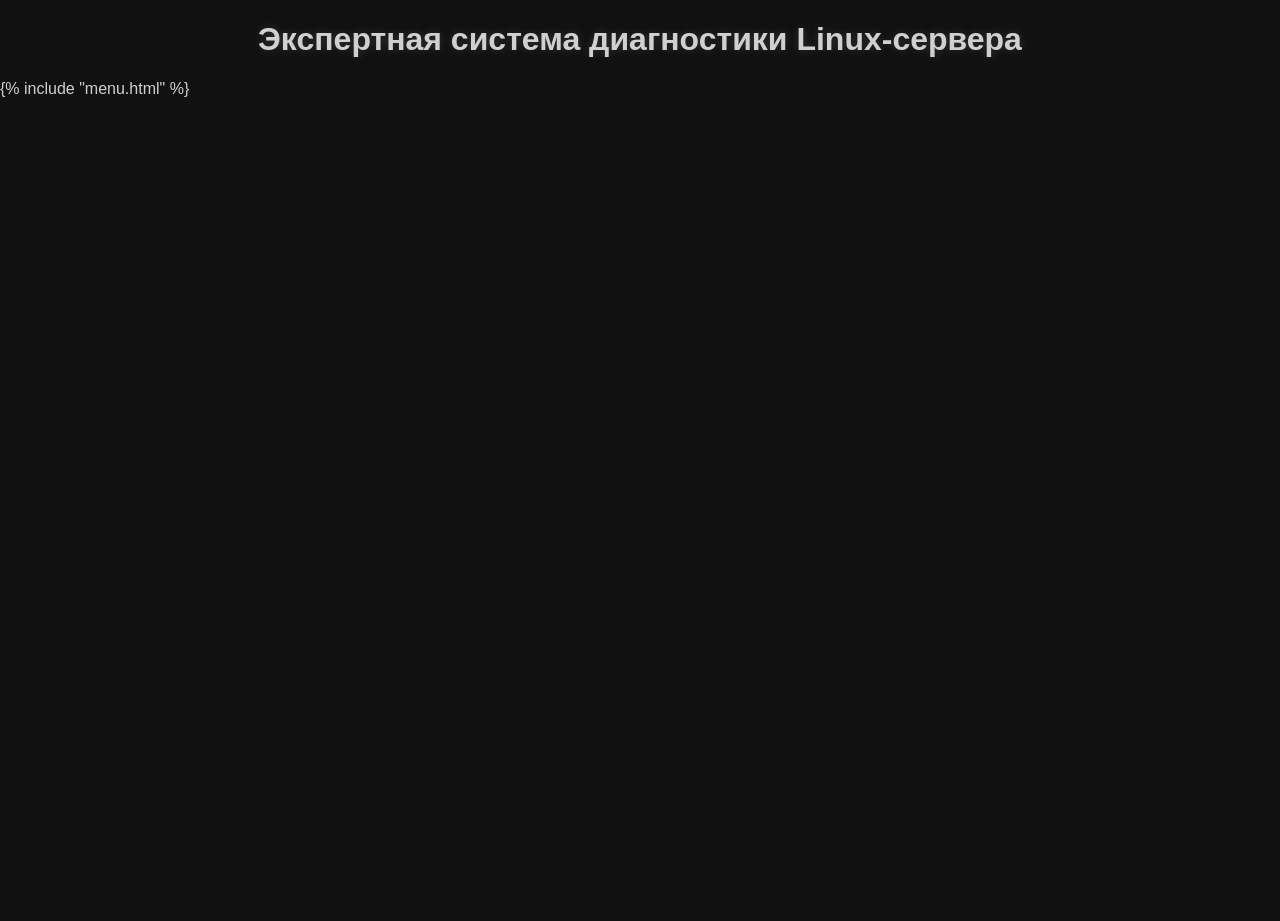
<file: templates/index.html>
<!DOCTYPE html>
<html>

<head>
    <link rel="stylesheet" href="/static/style.css">
    <title>Linux Expert System</title>
</head>

<body>

<h1>Экспертная система диагностики Linux-сервера</h1>

{% include "menu.html" %}


</body>

</html>
</file>
<file: static/style.css>
body {
    margin: 0;
    min-height: 100vh;
    background: #111;
    color: #d0d0d0;
    font-family: Arial, sans-serif;
}


h1 {
    text-align: center;
    color: #d0d0d0;
    text-shadow: 0 0 10px rgba(255,255,255,0.15);
}


.menu {
    display: grid;
    grid-template-columns: repeat(7, 1fr);
    gap: 15px;
    margin: 30px;
}

.main-grid {
    display: flex;
    gap: 30px;
    margin-top: 20px;
}

.card {
    flex: 1;

    background: #181818;
    border-radius: 15px;
    padding: 25px;
}

.input-list {
    display: flex;
    flex-direction: column;
    gap: 15px;
}


.input-list input {
    width: 7%;
}

.input-list label {
    display: flex;
    justify-content: space-between;
    align-items: center;
    gap: 20px;
}

.checkbox-list {
    display: flex;
    flex-direction: column;
    gap: 15px;
}


button {
    display: block;
    margin: 30px auto;

    width: 250px;
    height: 55px;

    background: #050505;
    color: #d0d0d0;

    border: 1px solid #444;
    border-radius: 10px;

    font-size: 18px;
    font-weight: bold;

    cursor: pointer;
}


button:hover {
    background: #222;
    border-color: #777;
    color: #f1f88e;
}
</file>
